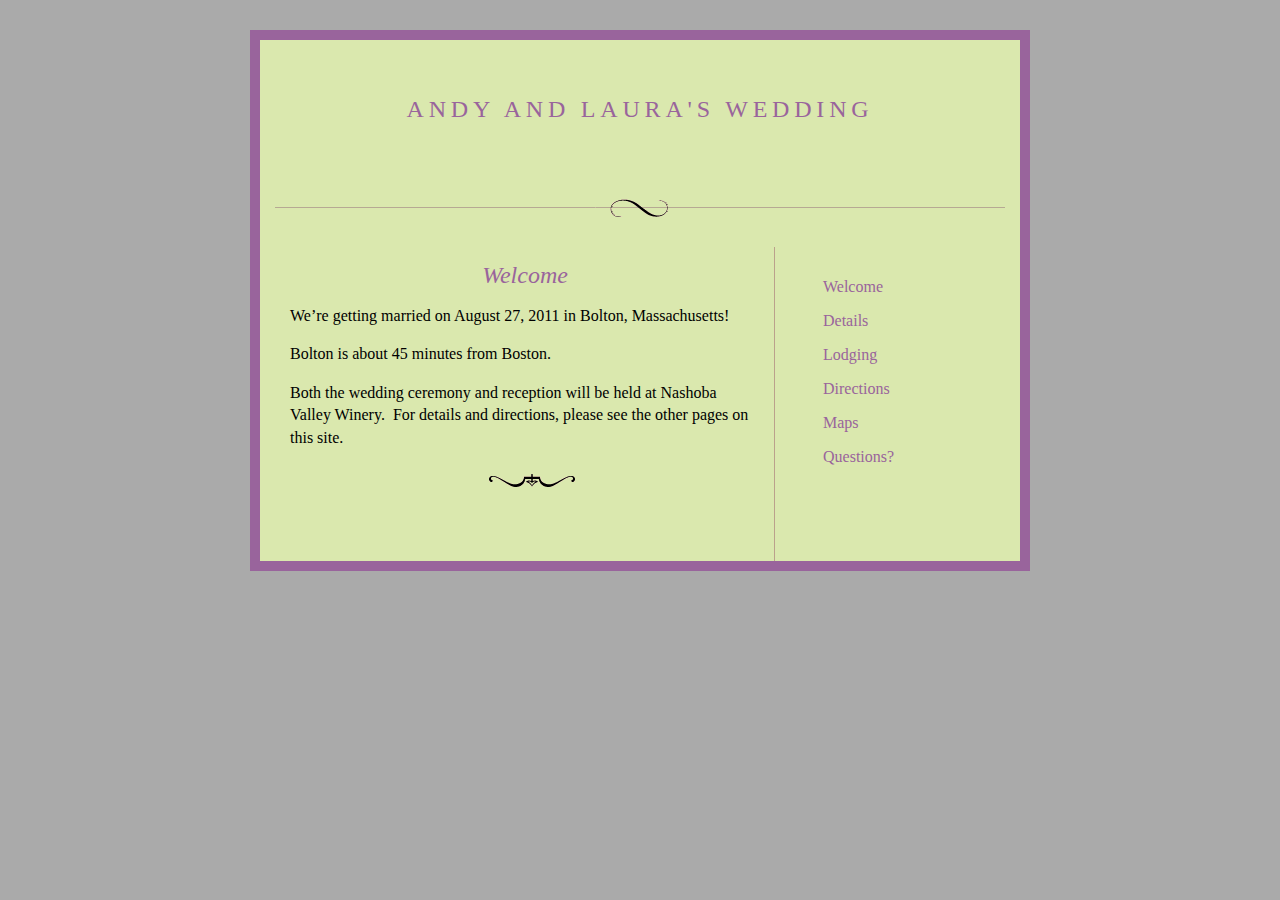
<file: index.html>
<!DOCTYPE html>
<html dir="ltr" lang="en">
<!-- hello cloudflare 2 -->

<head>
	<meta charset="UTF-8">
	<meta name="robots" content="noindex,nofollow">

	<title>Andy and Laura's Wedding</title>

	<link rel="stylesheet" type="text/css" href="res/style.css">
</head>

<body>

<div id="rap">

<div id="header">
<h1><a href="index.html">Andy and Laura's Wedding</a></h1>
</div>

<div id="content">

<h2 class="storytitle">Welcome</h2>

<div>
<p>We’re getting married on August 27, 2011 in Bolton, Massachusetts!</p>
<p>Bolton is about 45 minutes from Boston.</p>
<p>Both the wedding ceremony and reception will be held at Nashoba Valley Winery. &nbsp;For details and directions, please see the other pages on this site.</p>
</div>

<img src="res/images/printer.gif" width="102" height="27" class="pmark" alt=" ">

</div> <!-- content -->

<div id="menu">

<ul>
<li><a href="index.html">Welcome</a></li>
<li><a href="details.html">Details</a></li>
<li><a href="lodging.html">Lodging</a></li>
<li><a href="directions.html">Directions</a></li>
<li><a href="maps.html">Maps</a></li>
<li><a href="questions.html">Questions?</a></li>
</ul>

</div> <!-- menu -->

<div style="clear: both;"></div> 

</div> <!-- rap -->

</body>

</html>
</file>
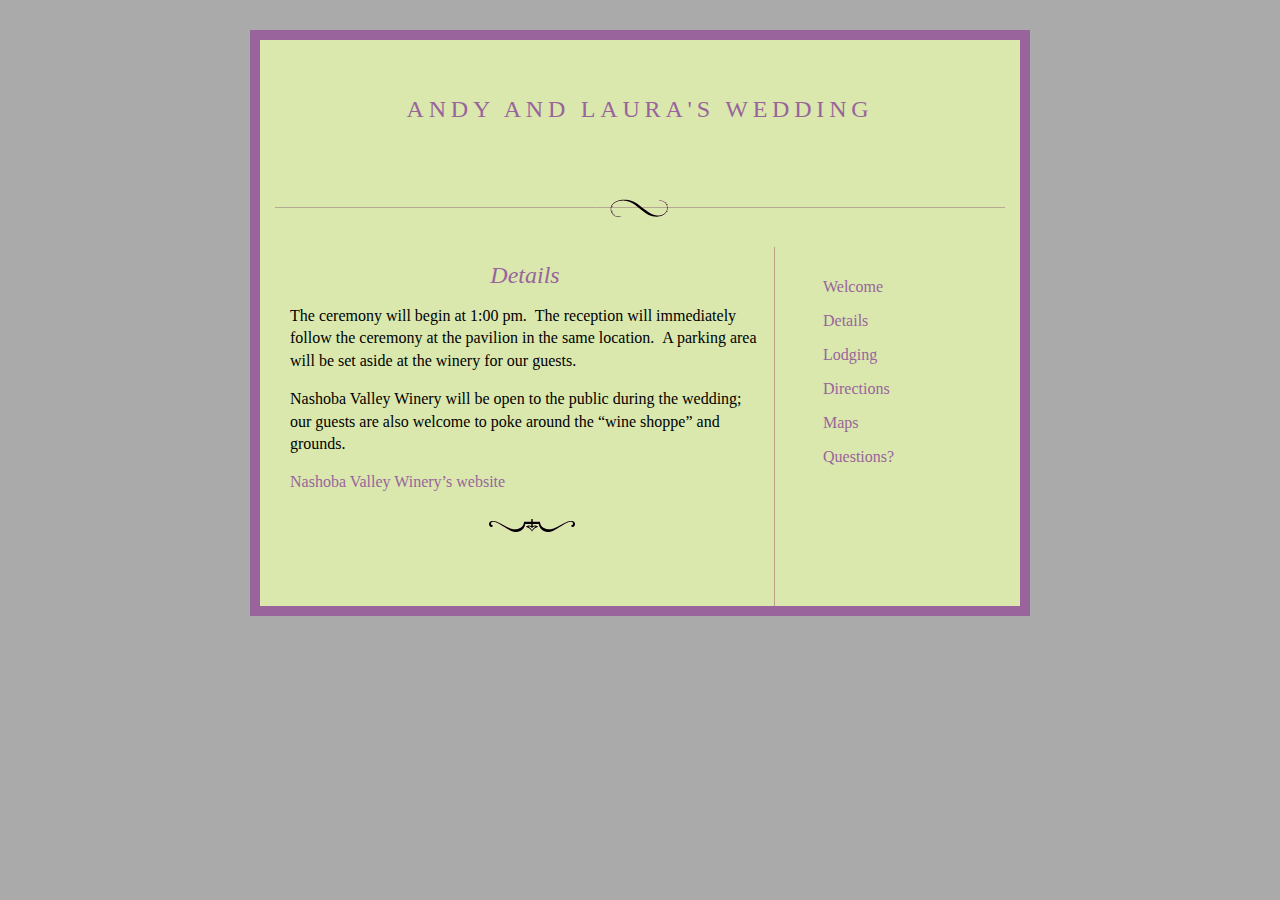
<file: details.html>
<!DOCTYPE html>
<html dir="ltr" lang="en">

<head>
	<meta charset="UTF-8">
	<meta name="robots" content="noindex,nofollow">

	<title>Details « Andy and Laura's Wedding</title>

	<link rel="stylesheet" type="text/css" href="res/style.css">
</head>

<body>

<div id="rap">

<div id="header">
<h1><a href="index.html">Andy and Laura's Wedding</a></h1>
</div>

<div id="content">

<h2 class="storytitle">Details</h2>

<div>
<p>The ceremony will begin at 1:00 pm. &nbsp;The reception will immediately follow the ceremony at the pavilion in the same location. &nbsp;A parking area will be set aside at the winery for our guests.</p>
<p>Nashoba Valley Winery will be open to the public during the wedding; our guests are also welcome to poke around the “wine shoppe” and grounds.</p>
<p><a href="http://www.nashobawinery.com/">Nashoba Valley Winery’s website</a></p>
</div>

<img src="res/images/printer.gif" width="102" height="27" class="pmark" alt=" ">

</div> <!-- content -->

<div id="menu">

<ul>
<li><a href="index.html">Welcome</a></li>
<li><a href="details.html">Details</a></li>
<li><a href="lodging.html">Lodging</a></li>
<li><a href="directions.html">Directions</a></li>
<li><a href="maps.html">Maps</a></li>
<li><a href="questions.html">Questions?</a></li>
</ul>

</div> <!-- menu -->

<div style="clear: both;"></div> 

</div> <!-- rap -->

</body>

</html>
</file>
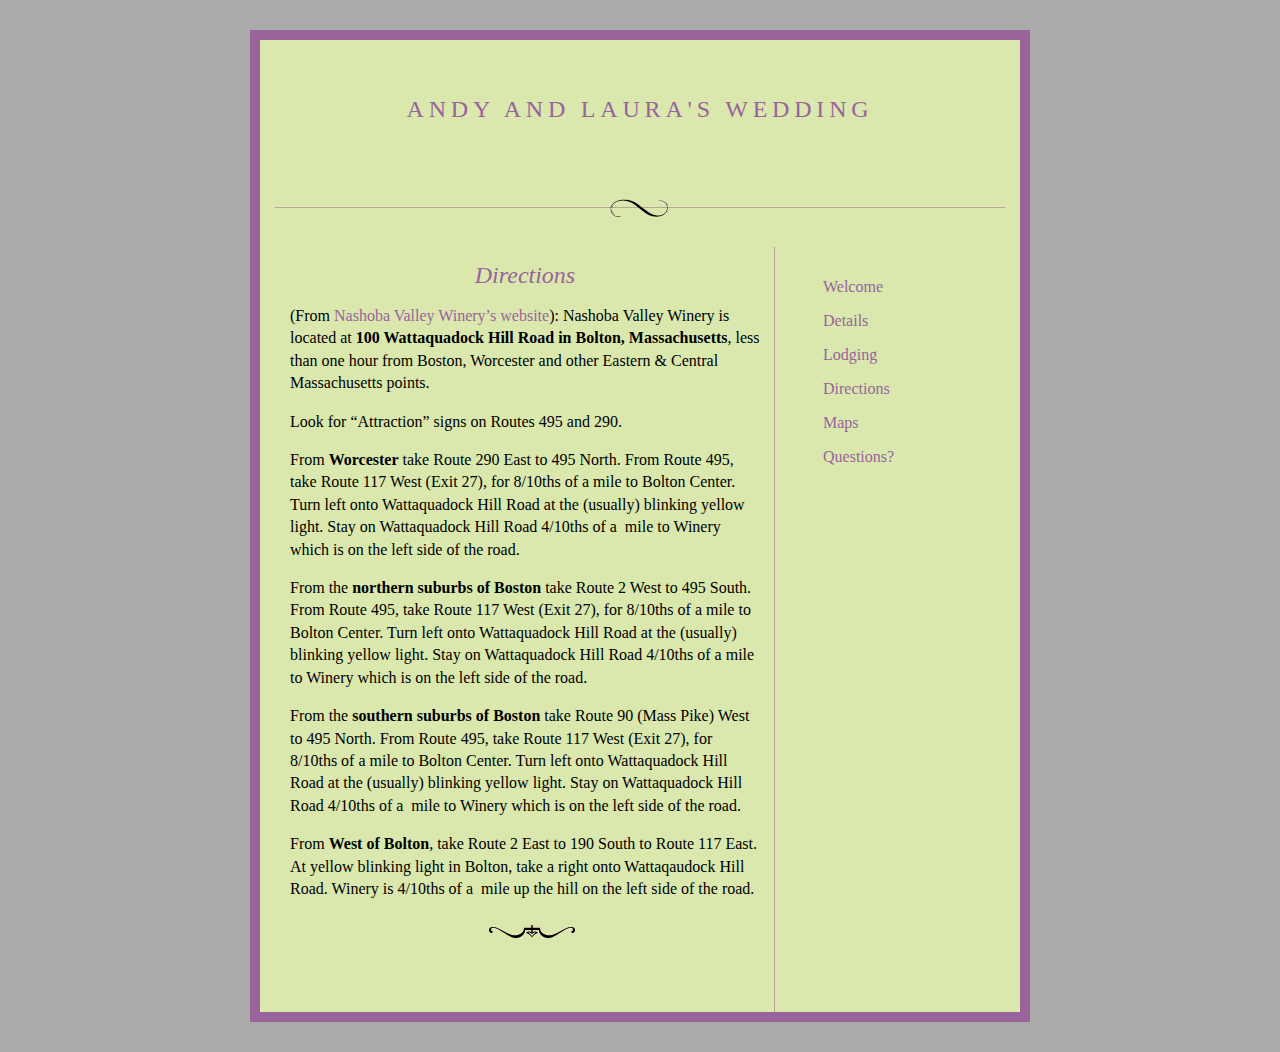
<file: directions.html>
<!DOCTYPE html>
<html dir="ltr" lang="en">

<head>
	<meta charset="UTF-8">
	<meta name="robots" content="noindex,nofollow">

	<title>Directions « Andy and Laura's Wedding</title>

	<link rel="stylesheet" type="text/css" href="res/style.css">
</head>

<body>

<div id="rap">

<div id="header">
<h1><a href="index.html">Andy and Laura's Wedding</a></h1>
</div>

<div id="content">

<h2 class="storytitle">Directions</h2>

<div>
<p>(From <a href="http://www.nashobawinery.com/directions/">Nashoba Valley Winery’s website</a>): Nashoba Valley Winery is located at <strong>100 Wattaquadock Hill Road in Bolton, Massachusetts</strong>, less than one hour from Boston, Worcester and other Eastern &amp; Central Massachusetts points.</p>
<p>Look for “Attraction” signs on Routes 495 and 290.</p>
<p>From <strong>Worcester</strong> take Route 290 East to 495 North. From Route 495, take Route 117 West (Exit 27), for 8/10ths of a mile to Bolton Center. Turn left onto Wattaquadock Hill Road at the (usually) blinking yellow light. Stay on Wattaquadock Hill Road 4/10ths of a &nbsp;mile to Winery which is on the left side of the road.</p>
<p>From the <strong>northern suburbs of Boston</strong> take Route 2 West to 495 South. From Route 495, take Route 117 West (Exit 27), for 8/10ths of a mile to Bolton Center. Turn left onto Wattaquadock Hill Road at the (usually) blinking yellow light. Stay on Wattaquadock Hill Road 4/10ths of a mile to Winery which is on the left side of the road.</p>
<p>From the <strong>southern suburbs of Boston</strong> take Route 90 (Mass Pike) West to 495 North. From Route 495, take Route 117 West (Exit 27), for 8/10ths of a mile to Bolton Center. Turn left onto Wattaquadock Hill Road at the (usually) blinking yellow light. Stay on Wattaquadock Hill Road 4/10ths of a &nbsp;mile to Winery which is on the left side of the road.</p>
<p>From <strong>West of Bolton</strong>, take Route 2 East to 190 South to Route 117 East. At yellow blinking light in Bolton, take a right onto Wattaqaudock Hill Road. Winery is 4/10ths of a &nbsp;mile up the hill on the left side of the road.</p>
</div>

<img src="res/images/printer.gif" width="102" height="27" class="pmark" alt=" ">

</div> <!-- content -->

<div id="menu">

<ul>
<li><a href="index.html">Welcome</a></li>
<li><a href="details.html">Details</a></li>
<li><a href="lodging.html">Lodging</a></li>
<li><a href="directions.html">Directions</a></li>
<li><a href="maps.html">Maps</a></li>
<li><a href="questions.html">Questions?</a></li>
</ul>

</div> <!-- menu -->

<div style="clear: both;"></div> 

</div> <!-- rap -->

</body>

</html>
</file>
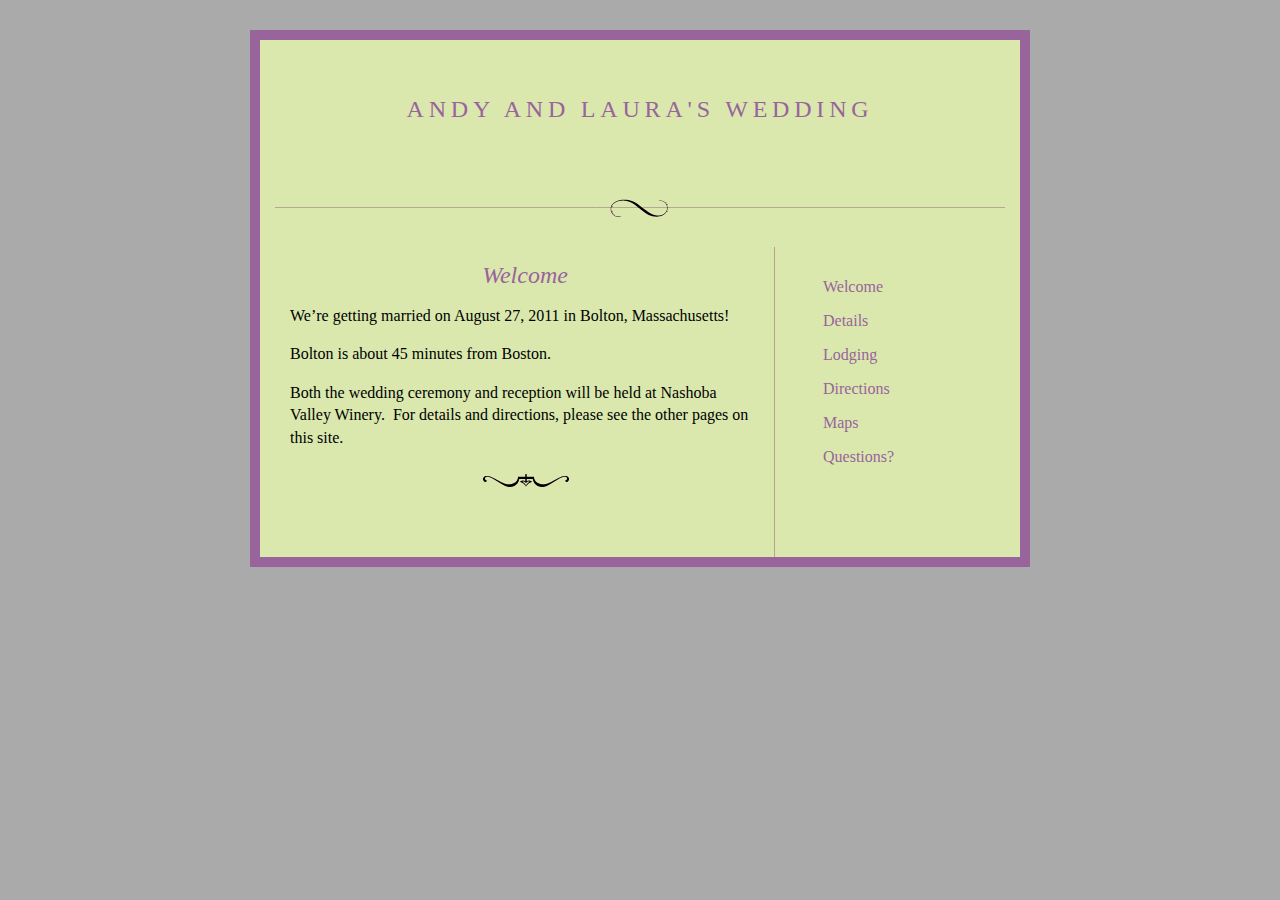
<file: index-m.html>
<!DOCTYPE html>
<html dir="ltr" lang="en">

<head>
	<meta charset="UTF-8">
	<meta name="viewport" content="width=device-width">
	<meta name="robots" content="noindex,nofollow">

	<title>Andy and Laura's Wedding</title>

	<link rel="stylesheet" type="text/css" href="res/style-m.css">
</head>

<body>

<div id="rap">

<div id="header">
<h1><a href="index.html">Andy and Laura's Wedding</a></h1>
</div>

<div id="content">

<h2 class="storytitle">Welcome</h2>

<div>
<p>We’re getting married on August 27, 2011 in Bolton, Massachusetts!</p>
<p>Bolton is about 45 minutes from Boston.</p>
<p>Both the wedding ceremony and reception will be held at Nashoba Valley Winery. &nbsp;For details and directions, please see the other pages on this site.</p>
</div>

<img src="res/images/printer.gif" width="102" height="27" class="pmark" alt=" ">

</div> <!-- content -->

<div id="menu">

<ul>
<li><a href="index.html">Welcome</a></li>
<li><a href="details.html">Details</a></li>
<li><a href="lodging.html">Lodging</a></li>
<li><a href="directions.html">Directions</a></li>
<li><a href="maps.html">Maps</a></li>
<li><a href="questions.html">Questions?</a></li>
</ul>

</div> <!-- menu -->

<div style="clear: both;"></div> 

</div> <!-- rap -->

</body>

</html>
</file>
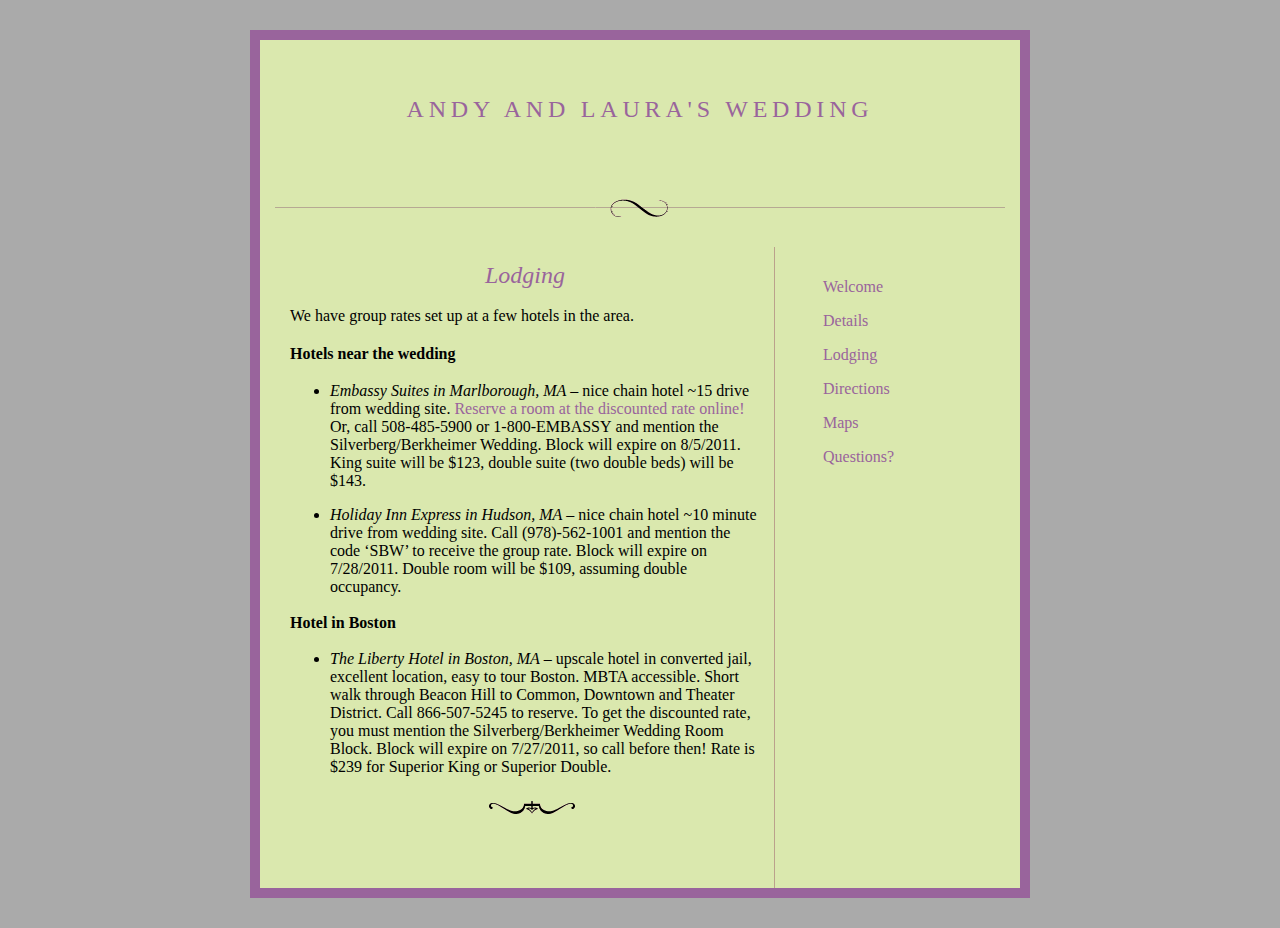
<file: lodging.html>
<!DOCTYPE html>
<html dir="ltr" lang="en">

<head>
	<meta charset="UTF-8">
	<meta name="robots" content="noindex,nofollow">

	<title>Lodging « Andy and Laura's Wedding</title>

	<link rel="stylesheet" type="text/css" href="res/style.css">
</head>

<body>

<div id="rap">

<div id="header">
<h1><a href="index.html">Andy and Laura's Wedding</a></h1>
</div>

<div id="content">

<h2 class="storytitle">Lodging</h2>

<div>
<p>We have group rates set up at a few hotels in the area.</p>
<p><strong>Hotels near the wedding</strong></p>
<ul>
<li><em>Embassy Suites in Marlborough, MA</em> – nice chain hotel ~15 drive from wedding site.&nbsp;<a href="http://embassysuites.hilton.com/en/es/groups/personalized/B/BOSMAES-SBW-20110826/index.jhtml?WT.mc_id=POG">Reserve a room at the discounted rate online!</a> Or, call&nbsp;508-485-5900 or 1-800-EMBASSY&nbsp;and mention the Silverberg/Berkheimer Wedding. Block will expire on 8/5/2011. King suite will be $123, double suite (two double beds) will be $143.</li>
</ul>
<ul>
<li><em>Holiday Inn Express in Hudson, MA</em> – nice chain hotel ~10 minute drive from wedding site. Call&nbsp;(978)-562-1001 and mention the code ‘SBW’ to receive the group rate. Block will expire on 7/28/2011.&nbsp;Double room will be $109, assuming double occupancy.</li>
</ul>
<p><strong>Hotel in Boston</strong></p>
<ul>
<li><em>The Liberty Hotel in Boston, MA</em> – upscale hotel in converted jail, excellent location, easy to tour Boston. MBTA accessible. Short walk through Beacon Hill to Common, Downtown and Theater District. Call&nbsp;866-507-5245 to reserve. To get the discounted rate, you must mention&nbsp;the Silverberg/Berkheimer Wedding Room Block. Block will expire on 7/27/2011, so call before then! Rate is $239 for Superior King or Superior Double.</li>
</ul>
</div>

<img src="res/images/printer.gif" width="102" height="27" class="pmark" alt=" ">

</div> <!-- content -->

<div id="menu">

<ul>
<li><a href="index.html">Welcome</a></li>
<li><a href="details.html">Details</a></li>
<li><a href="lodging.html">Lodging</a></li>
<li><a href="directions.html">Directions</a></li>
<li><a href="maps.html">Maps</a></li>
<li><a href="questions.html">Questions?</a></li>
</ul>

</div> <!-- menu -->

<div style="clear: both;"></div> 

</div> <!-- rap -->

</body>

</html>
</file>
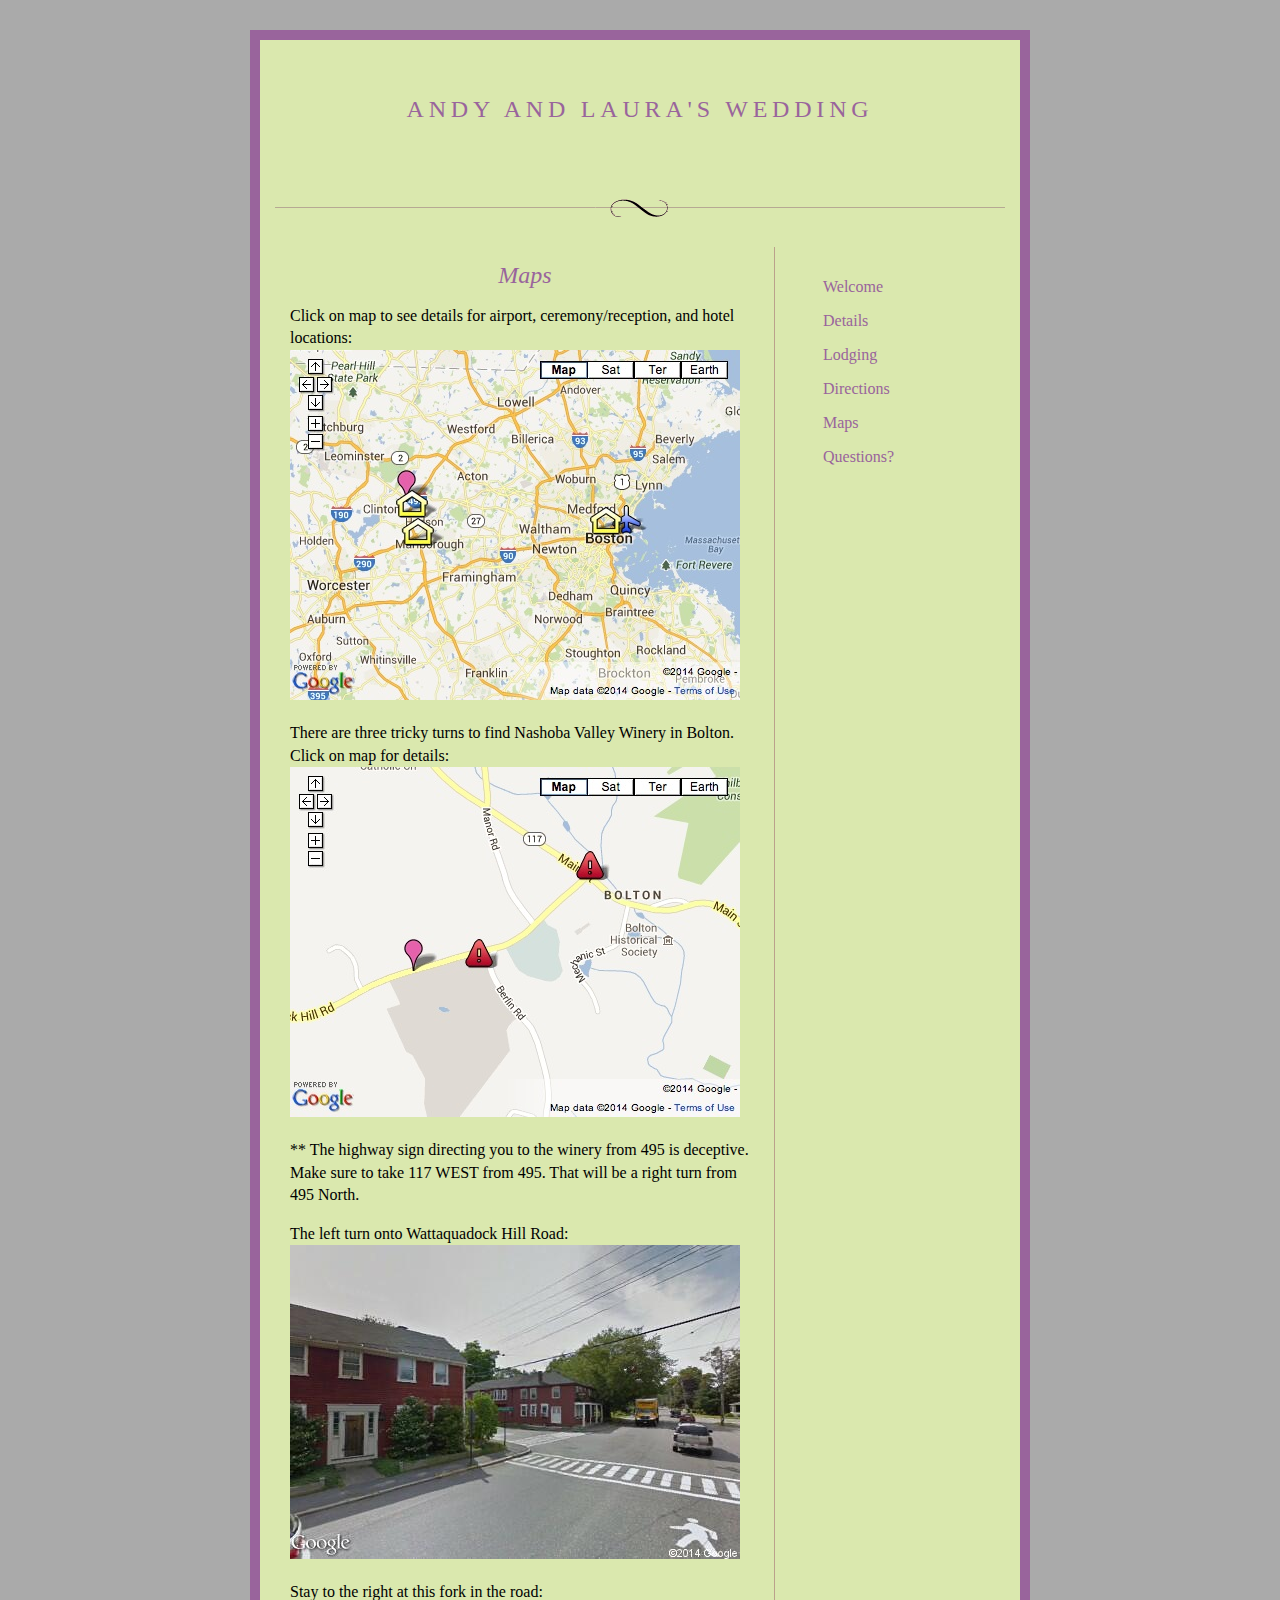
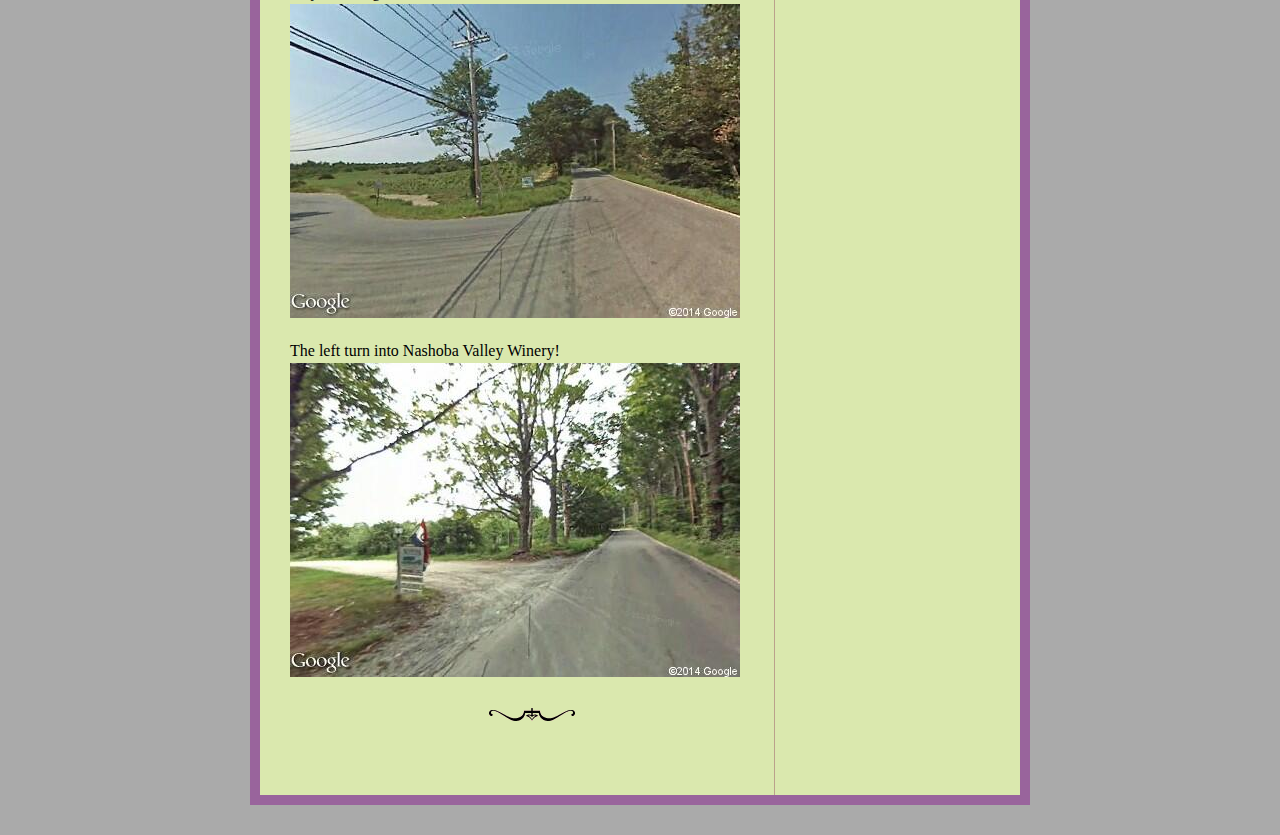
<file: maps.html>
<!DOCTYPE html>
<html dir="ltr" lang="en">

<head>
	<meta charset="UTF-8">
	<meta name="robots" content="noindex,nofollow">

	<title>Maps « Andy and Laura's Wedding</title>

	<link rel="stylesheet" type="text/css" href="res/style.css">
</head>

<body>

<div id="rap">

<div id="header">
<h1><a href="index.html">Andy and Laura's Wedding</a></h1>
</div>

<div id="content">

<h2 class="storytitle">Maps</h2>

<div>
<p>Click on map to see details for airport, ceremony/reception, and hotel locations:<br>
<a href="https://maps.google.com/maps/ms?ie=UTF8&amp;hl=en&amp;msa=0&amp;msid=218117546216671542807.00049c2b8d041857f8a59&amp;source=embed&amp;t=m&amp;vpsrc=0&amp;ll=42.384923,-71.317749&amp;spn=0.71005,1.167297"><img width="450" height="350" src="res/images/hotels.jpg" alt="Hotel Locations Map"></a>
<p>There are three tricky turns to find Nashoba Valley Winery in Bolton.  Click on map for details:<br>
<a href="https://maps.google.com/maps/ms?ie=UTF8&amp;hl=en&amp;msa=0&amp;msid=218117546216671542807.00049c32765ff79dd14eb&amp;source=embed&amp;t=m&amp;ll=42.431946,-71.612878&amp;spn=0.011086,0.018239"><img width="450" height="350" src="res/images/turns.jpg" alt="Bolton Turns Map"></a>
<p>** The highway sign directing you to the winery from 495 is deceptive. Make sure to take 117 WEST from 495. That will be a right turn from 495 North.</p>
<p>The left turn onto Wattaquadock Hill Road:<br>
<!-- http://maps.googleapis.com/maps/api/streetview?pano=TjTpZu-TjzuZA4f2-ITM3Q&amp;size=450x314&amp;sensor=false&amp;heading=271 -->
<a href="https://maps.google.com/maps?layer=c&amp;sll=42.434018,-71.609658&amp;cbp=13,271.23,,0,6.94&amp;cbll=42.433942,-71.609561&amp;hl=en&amp;ie=UTF8&amp;hq=&amp;ll=42.434018,-71.609658&amp;spn=0.001819,0.003229&amp;t=m&amp;z=14&amp;vpsrc=0&amp;panoid=TjTpZu-TjzuZA4f2-ITM3Q&amp;source=embed"><img width="450" height="314" src="res/images/streetview1.jpg" alt="Wattaquaock Hill Road Turn"></a>
<p>Stay to the right at this fork in the road:<br>
<!-- http://maps.googleapis.com/maps/api/streetview?pano=xaCJMiWwFg0nlAcx90Yy8g&amp;size=450x314&amp;sensor=false&amp;heading=239 -->
<a href="https://maps.google.com/maps?f=q&amp;source=embed&amp;hl=en&amp;geocode=&amp;aq=0&amp;sll=42.431946,-71.612878&amp;sspn=0.029109,0.05167&amp;vpsrc=0&amp;ie=UTF8&amp;hq=&amp;ll=42.43096,-71.613849&amp;spn=0.007277,0.012918&amp;t=m&amp;z=14&amp;layer=c&amp;cbll=42.431754,-71.613745&amp;panoid=xaCJMiWwFg0nlAcx90Yy8g&amp;cbp=12,238.72,,0,1.79"><img width="450" height="314" src="res/images/streetview2.jpg" alt="Berlin Road Interstcion"></a>
<p>The left turn into Nashoba Valley Winery!<br>
<!-- http://maps.googleapis.com/maps/api/streetview?pano=kaLLOltNJVkWhZj25upELg&amp;size=450x314&amp;sensor=false&amp;heading=225 -->
<a href="https://maps.google.com/maps?f=q&amp;source=embed&amp;hl=en&amp;geocode=&amp;aq=0&amp;sll=42.431946,-71.612878&amp;sspn=0.029109,0.05167&amp;vpsrc=6&amp;ie=UTF8&amp;ll=42.428535,-71.615506&amp;spn=0.00645,0.006295&amp;t=m&amp;layer=c&amp;cbll=42.430998,-71.617474&amp;panoid=kaLLOltNJVkWhZj25upELg&amp;cbp=12,225,,0,7.18"><img width="450" height="314" src="res/images/streetview3.jpg" alt="Nashoba Valley Winery Entrance"></a>
</div>

<img src="res/images/printer.gif" width="102" height="27" class="pmark" alt=" ">

</div> <!-- content -->

<div id="menu">

<ul>
<li><a href="index.html">Welcome</a></li>
<li><a href="details.html">Details</a></li>
<li><a href="lodging.html">Lodging</a></li>
<li><a href="directions.html">Directions</a></li>
<li><a href="maps.html">Maps</a></li>
<li><a href="questions.html">Questions?</a></li>
</ul>

</div> <!-- menu -->

<div style="clear: both;"></div> 

</div> <!-- rap -->

</body>

</html>
</file>
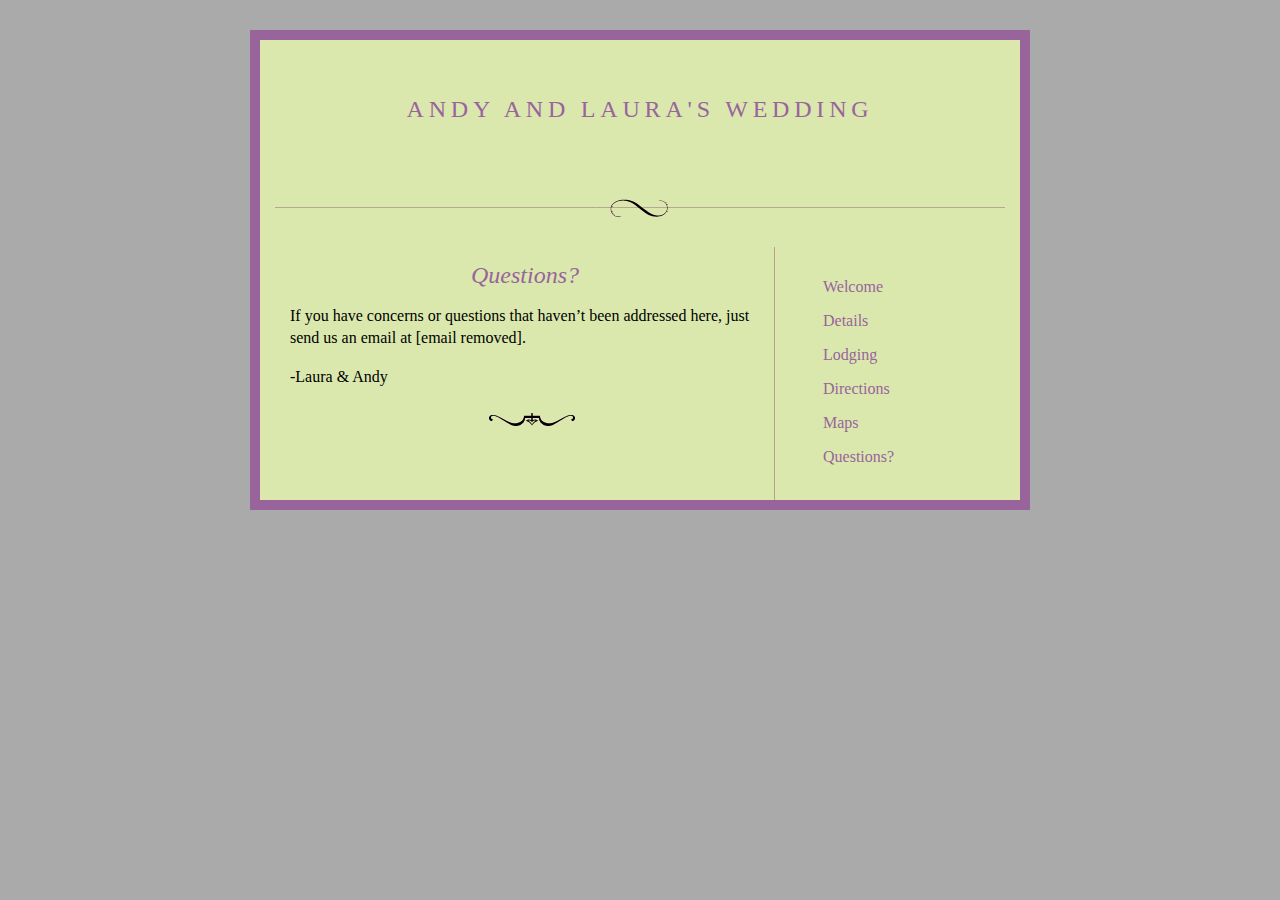
<file: questions.html>
<!DOCTYPE html>
<html dir="ltr" lang="en">

<head>
	<meta charset="UTF-8">
	<meta name="robots" content="noindex,nofollow">

	<title>Questions? « Andy and Laura's Wedding</title>

	<link rel="stylesheet" type="text/css" href="res/style.css">
</head>

<body>

<div id="rap">

<div id="header">
<h1><a href="index.html">Andy and Laura's Wedding</a></h1>
</div>

<div id="content">

<h2 class="storytitle">Questions?</h2>

<div>
<p>If you have concerns or questions that haven’t been addressed here, just send us an email at [email removed].</p>
<p>-Laura &amp; Andy</p>
</div>

<img src="res/images/printer.gif" width="102" height="27" class="pmark" alt=" ">

</div> <!-- content -->

<div id="menu">

<ul>
<li><a href="index.html">Welcome</a></li>
<li><a href="details.html">Details</a></li>
<li><a href="lodging.html">Lodging</a></li>
<li><a href="directions.html">Directions</a></li>
<li><a href="maps.html">Maps</a></li>
<li><a href="questions.html">Questions?</a></li>
</ul>

</div> <!-- menu -->

<div style="clear: both;"></div> 

</div> <!-- rap -->

</body>

</html>
</file>
<file: res/style.css>
@charset "UTF-8";
body{
    background:#AAA;
    color:#000;
    font-family:Georgia, "Times New Roman", Times, serif;
    margin:0;
    padding:0;
    text-align:center;
    font-size:medium !important;
    line-height:normal !important;
}
p{
    line-height:140%;
}
a{
    color:#99649C;
    text-decoration:none;
}
a img{
    border:none;
}
a:visited{
    color:#99649C;
}
a:hover{
    text-decoration:underline;
}
#rap{
    width:730px;
    margin:30px auto;
    background:#DAE8AE;
    padding:0 15px;
    border:10px solid #99649C;
}
#header{
    text-transform:uppercase;
    margin:15px 0 30px 0;
    padding:1px;
    height:160px;
    background-image:url(images/quentin-head.gif);
    background-repeat:no-repeat;
    background-position:center bottom;
}
#header h1{
    font:150% Georgia, "Times New Roman", Times, serif;
    margin:40px 0 5px 0;
    text-align:center;
    text-transform:uppercase;
    letter-spacing:0.2em;
    color:#99649C;
}
#content{
    background:url(images/quentin-bg2.gif) repeat-y right top;
    text-align:left;
    float:left;
    width:470px;
    margin:0;
    padding:0 15px 15px 15px;
    overflow:hidden;
    display:inline;
}
#content h2.storytitle{
    font:italic 150% Georgia, "Times New Roman", Times, serif;
    text-align:center;
    margin:15px 0 5px 0;
    color:#99649C;
}
#content img.pmark{
    margin:0 0 50px 190px;
}
#menu{
    text-align:left;
    padding:15px;
    margin:0;
    float:right;
    width:180px;
    overflow:hidden;
    background:transparent;
}
#menu ul{
    margin:4px 0 10px 0;
    padding:0;
    list-style:none;
    text-align:left;
}
#menu ul li{
    font-family:Georgia, "Times New Roman", Times, serif;
    margin:1em 0 0.25em 0;
    font-weight:normal;
    letter-spacing:0;
    text-transform:none;
    padding:0 0 0 13px;
}
iframe.gmapsembed {
    border-style: none;
    overflow: hidden;
    margin: 0;
}
</file>
<file: res/style-m.css>
@charset "UTF-8";
body{
    background:#AAA;
    color:#000;
    font-family:Georgia, "Times New Roman", Times, serif;
    margin:0;
    padding:0;
    text-align:center;
    font-size:medium !important;
    line-height:normal !important;
}
p{
    line-height:140%;
}
a{
    color:#99649C;
    text-decoration:none;
}
a img{
    border:none;
}
a:visited{
    color:#99649C;
}
a:hover{
    text-decoration:underline;
}
#rap{
    width:730px;
    margin:30px auto;
    background:#DAE8AE;
    padding:0 15px;
    border:10px solid #99649C;
}
#header{
    text-transform:uppercase;
    margin:15px 0 30px 0;
    padding:1px;
    height:160px;
    background-image:url(images/quentin-head.gif);
    background-repeat:no-repeat;
    background-position:center bottom;
}
#header h1{
    font:150% Georgia, "Times New Roman", Times, serif;
    margin:40px 0 5px 0;
    text-align:center;
    text-transform:uppercase;
    letter-spacing:0.2em;
    color:#99649C;
}
#content{
    background:url(images/quentin-bg2.gif) repeat-y right top;
    text-align:left;
    float:left;
    width:470px;
    margin:0;
    padding:0 15px 15px 15px;
}
#content h2.storytitle{
    font:italic 150% Georgia, "Times New Roman", Times, serif;
    text-align:center;
    margin:15px 0 5px 0;
    color:#99649C;
}
#content img.pmark{
    margin:0 auto 50px auto;
    display:block;
}
#menu{
    text-align:left;
    padding:15px;
    margin:0;
    float:right;
    width:180px;
}
#menu ul{
    margin:4px 0 10px 0;
    padding:0;
    list-style:none;
    text-align:left;
}
#menu ul li{
    font-family:Georgia, "Times New Roman", Times, serif;
    margin:1em 0 0.25em 0;
    font-weight:normal;
    letter-spacing:0;
    text-transform:none;
    padding:0 0 0 13px;
}

@media (max-width: 780px) {
body {
    background:#DAE8AE;
}
#rap {
    width: auto;
    border:0;
    margin:0;
}
#header {
    margin:0;
    background: none;
}
#content {
    width: auto;
    background: none;
}
#menu {
    float: right;
}
}
</file>
